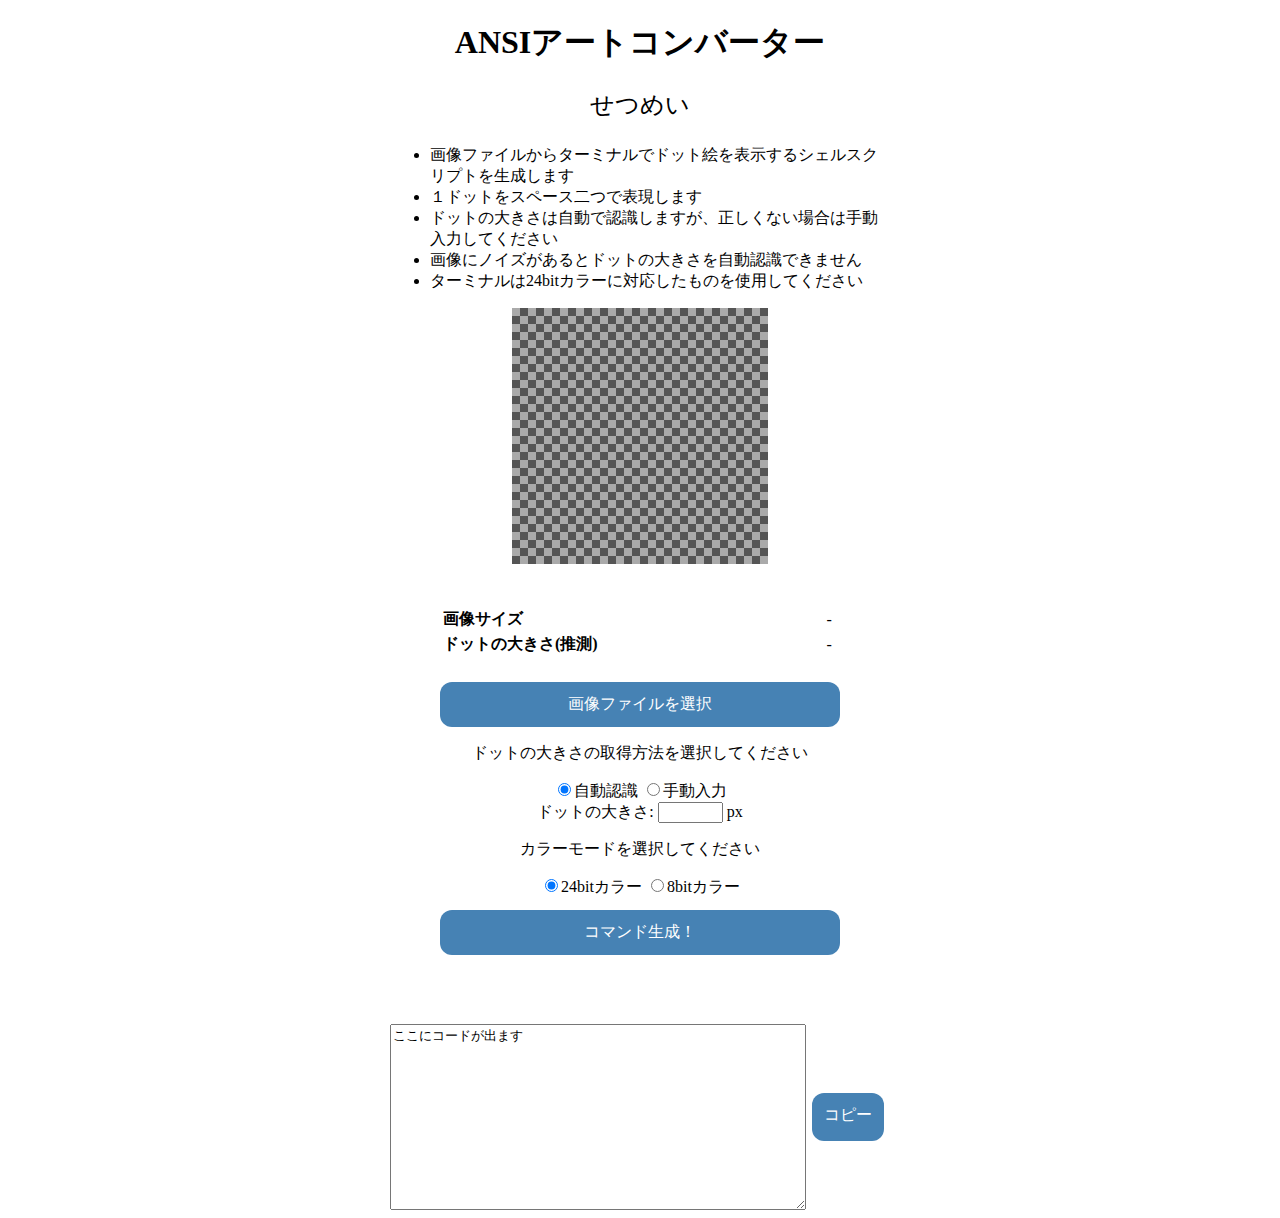
<file: index.html>
<!doctype html>
<html lang="ja">

<head>
    <meta charset="UTF-8">
    <title>ANSI ART</title>
    <link rel="stylesheet" href="art.css">
</head>

<body>

    <div class="main_content">
        <h1>ANSIアートコンバーター</h1>
        <div class="description_text">
            <p>せつめい</p>
            <ul>
                <li>画像ファイルからターミナルでドット絵を表示するシェルスクリプトを生成します</li>
                <li>１ドットをスペース二つで表現します</li>
                <li>ドットの大きさは自動で認識しますが、正しくない場合は手動入力してください</li>
                <li>画像にノイズがあるとドットの大きさを自動認識できません</li>
                <li>ターミナルは24bitカラーに対応したものを使用してください</li>
            </ul>
        </div>
        <div class="pic_wrapper">
            <img class="pixelart" id=pixeldisplay></img>
        </div>
        <br />

        <table class="info_table">
            <tr>
                <th>画像サイズ</th>
                <td id="img_size">-</td>
            </tr>
            <tr>
                <th>ドットの大きさ(推測)</th>
                <td id="guessed_dot_size">-</td>
            </tr>
        </table>

        <form id="main_form">
            <label class="button">
                画像ファイルを選択
                <input type="file" accept="image/*" id="imgfile" style="display:none">
            </label>
            <p>ドットの大きさの取得方法を選択してください</p>
            <div>
                <label><input id="dotsize_auto" type="radio" name="resize_mode" value="auto" checked>自動認識</label>

                <label><input id="dotsize_user" type="radio" name="resize_mode" value="user">手動入力</label>
            </div>
            <label>ドットの大きさ: <input type="text" name="px_size" size="5" readonly> px</label>
            <p>カラーモードを選択してください</p>
            <div>
                <label><input type="radio" name="cmode" value="24bit" checked>24bitカラー</label>

                <label><input type="radio" name="cmode" value="8bit">8bitカラー</label>
            </div>
            <label class="button">
                コマンド生成！
                <input type="submit" style="display:none">
            </label>
        </form>

        <br />

        <canvas class="convdata" id="canvas"></canvas>
        <br />
        <span id="copy_ok_message">コピーしました！</span>
        <div class="code_div">
            <textarea id="code" rows="12" readonly>ここにコードが出ます</textarea>
            <div id="copy_button" class="copy_button">コピー</div>
        </div>
        <script type="text/javascript" src="main.js"></script>
    </div>

</body>

</html>
</file>
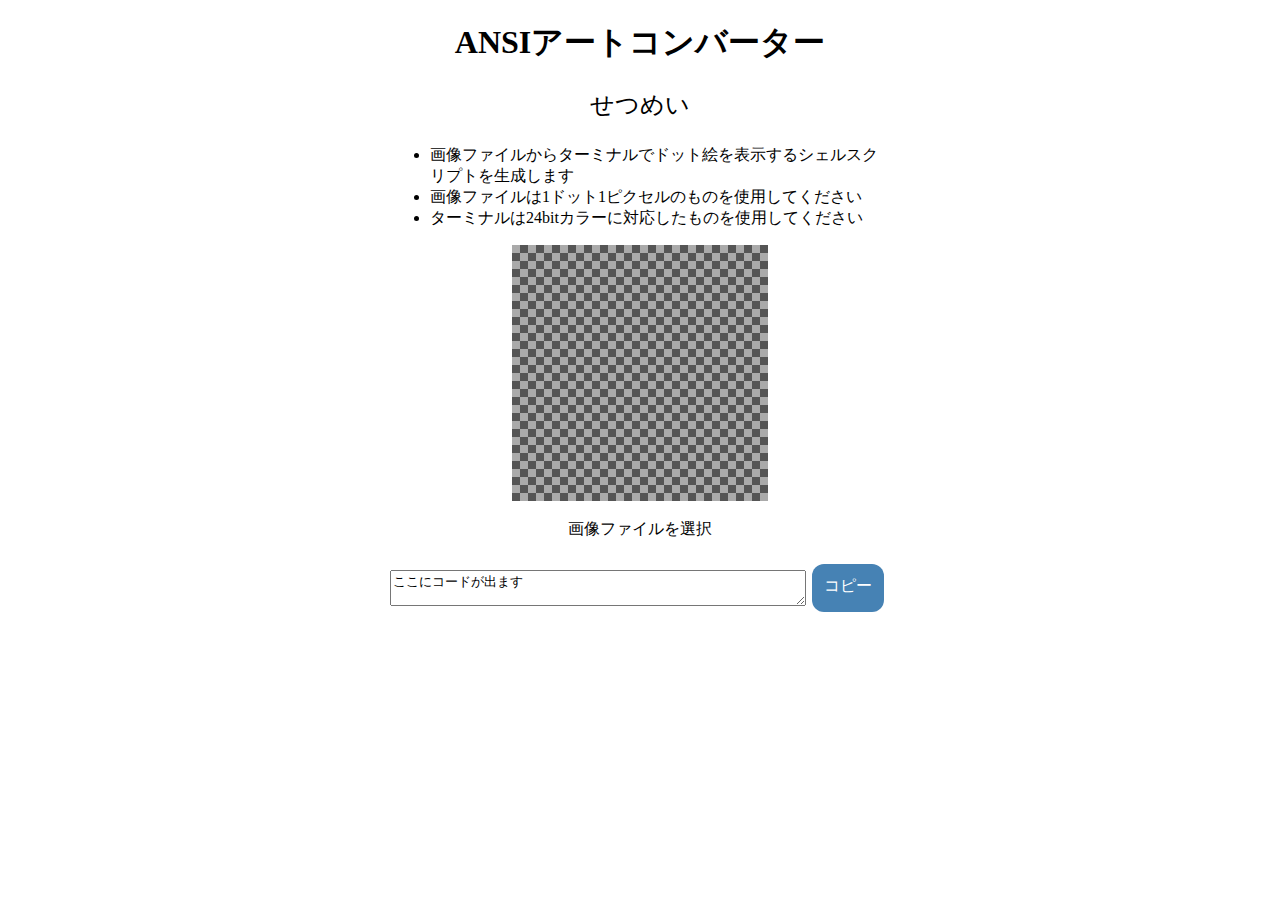
<file: art.html>
<!doctype html>
<html lang="ja">

<head>
    <meta charset="UTF-8">
    <title>ANSI ART</title>
    <link rel="stylesheet" href="art.css">
</head>

<body>

    <div class="main_content">
        <h1>ANSIアートコンバーター</h1>
        <div class="description_text">
            <p>せつめい</p>
            <ul>
                <li>画像ファイルからターミナルでドット絵を表示するシェルスクリプトを生成します</li>
                <li>画像ファイルは1ドット1ピクセルのものを使用してください</li>
                <li>ターミナルは24bitカラーに対応したものを使用してください</li>
            </ul>
        </div>
        <div class="pic_wrapper">
            <img class="pixelart" id=pixeldisplay></img>
        </div>
        <br />
        <label class="file_input">
            画像ファイルを選択
            <input type="file" id="imgfile" style="display:none">
        </label>
        <br />
        <canvas class="convdata" id="canvas"></canvas>
        <br />
        <div class="code_div">
            <textarea id="code" readonly>ここにコードが出ます</textarea>
            <div id="copy_button" class="copy_button">コピー</div>
        </div>
        <script type="text/javascript" src="main.js"></script>
    </div>

</body>

</html>
</file>
<file: art.css>
body {
    background-color: white;
}

h1 {
    font-size: 200%;
}

.main_content {
    /* margin-left: auto; */
    /* margin-right: auto; */
    width: 80%;
    margin: 0 auto;
    max-width: 500px;
    text-align: center;
}

.description_text p {
    font-size: 150%;
}

.description_text ul {
    text-align: start;
}

.pic_wrapper {
    height: 256px;
    width: 256px;
    margin: 0 auto;
    padding: 0;
    /* border: solid thin steelblue; */
    background-image: url("./empty.png");
}

.pixelart {
    -ms-interpolation-mode: nearest-neighbor;   /* IE8+ */
    image-rendering: -webkit-optimize-contrast; /* Safari (WebKit) */
    image-rendering: -moz-crisp-edges;          /* Firefox (Gecko) */
    image-rendering: -o-crisp-edges;            /* Opera 12.x */
    image-rendering: pixelated;                 /* Chrome 41+, Opera 29+ (CSS4) */
    width: 256px;
    padding: 0;
    margin: 0;
}

.button {
    display: block;
    color: white;  
    background-color: steelblue;
    padding: 12px 24px;
    margin: 12px 10%;
    border-radius: 12px;
}

.info_table {
    width: 80%;
    margin: 24px 10%;
}

.info_table th {
    text-align: start;
}

#copy_ok_message {
    opacity: 0;
    font-weight: bold;
    color: rgb(24, 24, 24);
}

.code_div {
    display: flex;
    justify-content: space-around;
    align-items: center;
    flex-wrap: wrap;
    box-sizing: border-box;
    margin: 0 auto;
}

#code {
    height: 100px;
    flex-grow: 1;
    height: auto;
}

.copy_button {
    height: 24px;
    padding: 12px 12px;
    margin: 6px;
    color: white;  
    background-color: steelblue;
    border-radius: 12px;
    text-align: center;
}

.convdata {
    display: none; 
}
</file>
